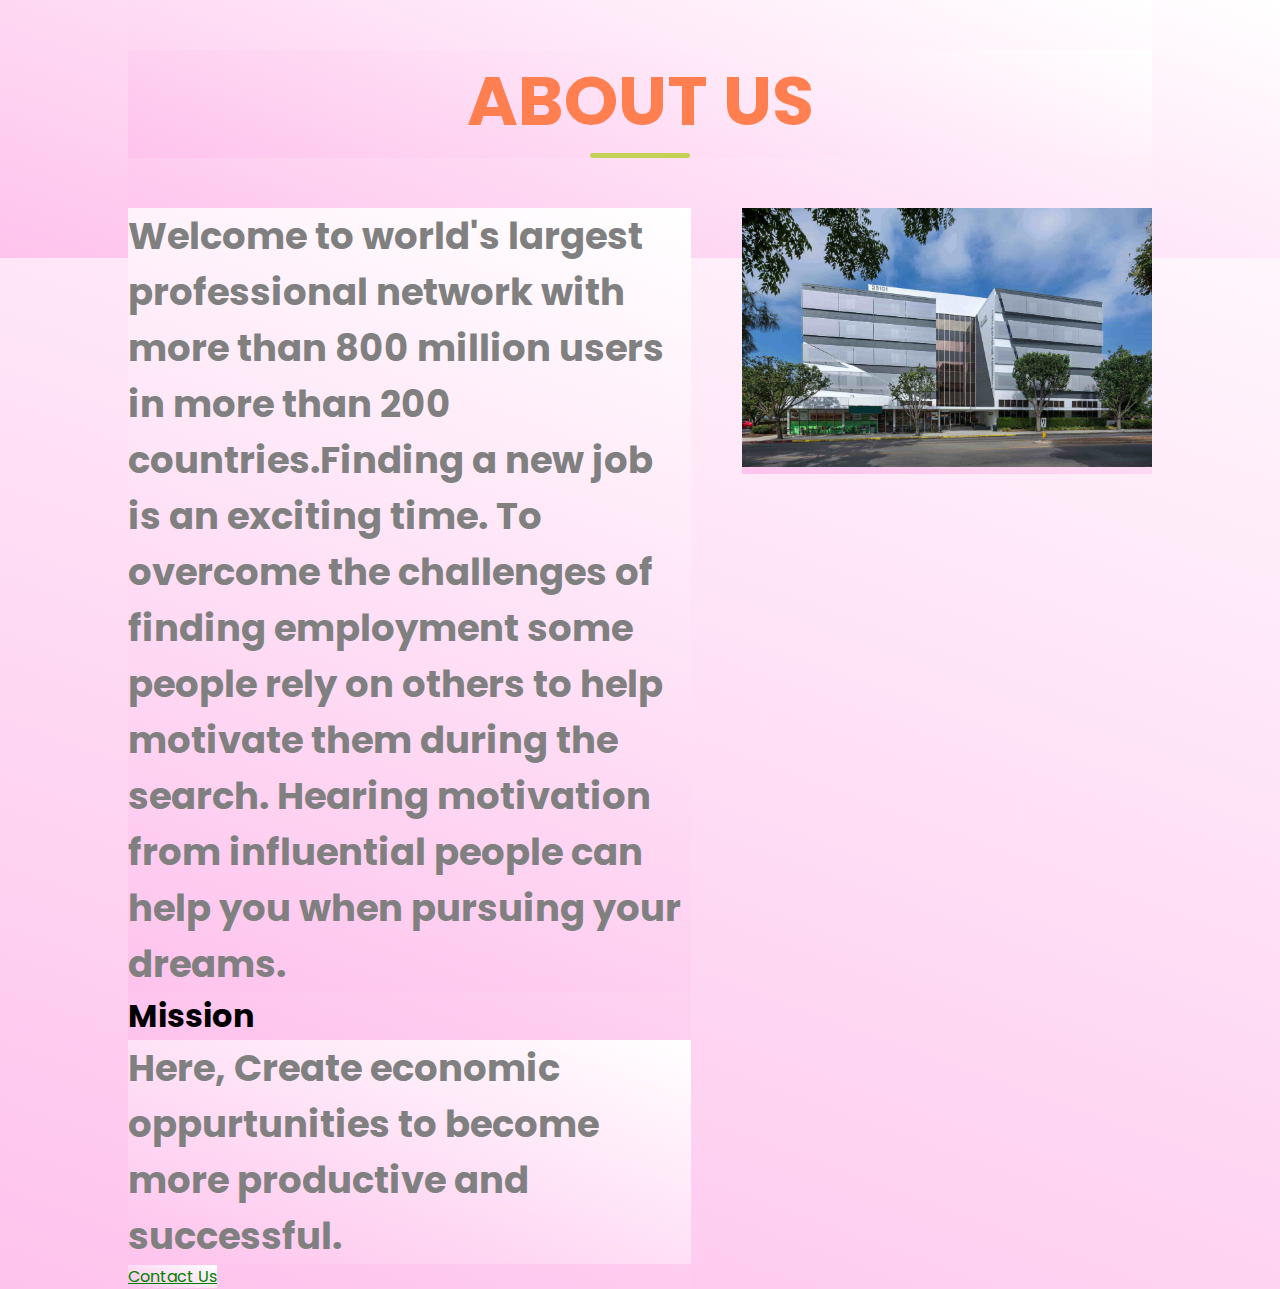
<file: about.html>
<!DOCTYPE html>
<html lang="en">
<head>
    <meta charset="UTF-8">
    <meta http-equiv="X-UA-Compatible" content="IE=edge">
    <meta name="viewport" content="width=device-width, initial-scale=1.0">
    <title>About Us section</title>
    <link href="https://unpkg.com/aos@2.3.1/dist/aos.css" rel="stylesheet">

    <script src="https://unpkg.com/aos@2.3.1/dist/aos.js"></script>  
    <link href="https://cdn.jsdelivr.net/npm/bootstrap@5.0.2/dist/css/bootstrap.min.css" rel="stylesheet" integrity="sha384-EVSTQN3/azprG1Anm3QDgpJLIm9Nao0Yz1ztcQTwFspd3yD65VohhpuuCOmLASjC" crossorigin="anonymous">
    <script src="https://cdn.jsdelivr.net/npm/bootstrap@5.0.2/dist/js/bootstrap.bundle.min.js" integrity="sha384-MrcW6ZMFYlzcLA8Nl+NtUVF0sA7MsXsP1UyJoMp4YLEuNSfAP+JcXn/tWtIaxVXM" crossorigin="anonymous"></script>
    <script>
        AOS.init();
      </script>
    <link rel="stylesheet" type="text/css" href="aboutCss.css">
</head>
<body>

    <div class="section">
        <div class="container">
            <div class="title">
                <h1>About Us</h1>  
            </div>
            <div class="content">
                <div class="article">
                    <h3>Welcome to world's largest professional network with more than 800 million users in more than 200 countries.Finding a new job is an exciting time. To overcome the challenges of finding employment some people rely on others to help motivate them during the search. Hearing motivation from influential people can help you when pursuing your dreams.</h3>
                    <br>
                    <br>
                    <h1>Mission</h1>
                    <h3>Here, Create economic oppurtunities to become more productive and successful.</h3>
                    <a  href="contact.html"> Contact Us</a>
                </div>
            </div>
            <div class="image-section">
                <img src="image-one.jpg">
            </div>
        </div>
    </div>    
</body>
</html>
</file>
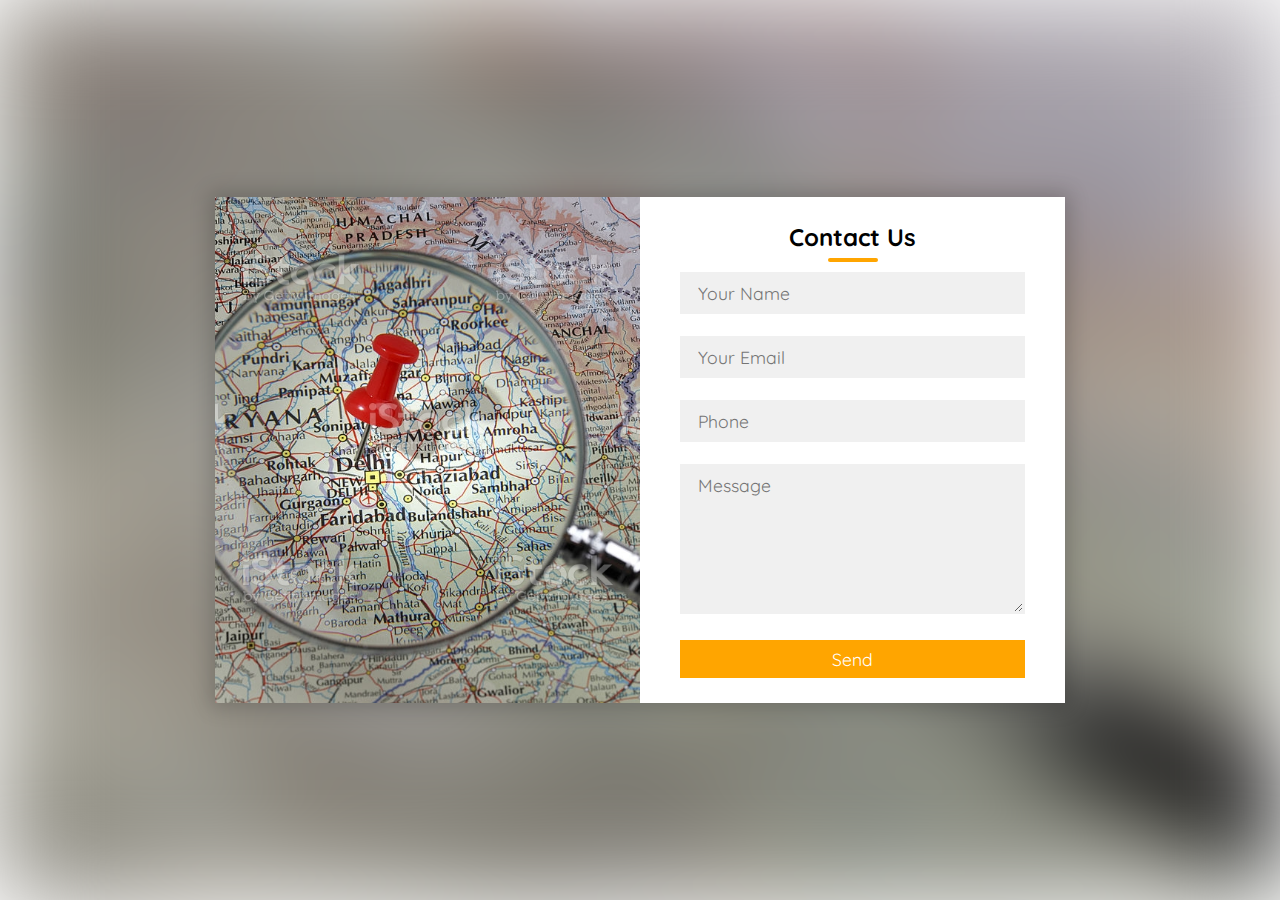
<file: contact.html>
<!DOCTYPE html>
<html>
<head>
	<title>Contact us</title>
	<link rel="stylesheet" type="text/css" href="contactCss.css">
	<link href="https://fonts.googleapis.com/css?family=Quicksand&display=swap" rel="stylesheet">
	<meta name="viewport" content="width=device-width,initial-scale=1.0,minimum-scale=1.0,maximum-scale=1.0">
</head>
<body>
	<div class="container">
		<div class="contact-box">
			<div class="left"></div>
			<div class="right">
				<h2>Contact Us</h2>
				<input type="text" class="field" placeholder="Your Name">
				<input type="text" class="field" placeholder="Your Email">
				<input type="text" class="field" placeholder="Phone">
				<textarea placeholder="Message" class="field"></textarea>
				<button class="btn">Send</button>
			</div>
		</div>
	</div>
</body>
</html>
</file>
<file: aboutCss.css>
@import url('https://fonts.googleapis.com/css2?family=Poppins:wght@200;300;400&display=swap');
*{
    margin: 0px;
    padding: 0px;
    box-sizing: border-box;
    font-family: 'Poppins',sans-serif;
    background: linear-gradient(20deg,#fec3ed,#fff);
}



#demo{
    margin: 200px;
}
.section{
    width: 100%;
}
.section .container  {
    width: 80%;
    display: block;
    margin: 0px auto;
    padding: 50px 0px;

}
.container .title {
    width: 100%;
    text-align: center;
    margin-bottom: 50px;
}
.container .title h1{
    text-transform: uppercase;
    font-size: 69px;
    color: coral;
}
.container .title h1::after{
    content: "";
    height: 5px;
    width: 100px;
    background-color: #c4d156;
    border-radius: 25px;
    display: block;
    margin: auto;
}
.content{
    float:left;
    width: 55%;
}
.image-section {
    float: right;
    width: 40%;
    
}
.image-section img{
    width: 100%;
    height: auto;
}
.content .article h3{
    color: grey;
    font-size: 37px;



}
 
h3{
    float: right;
}

/* unvisited link */
a:link {
    color: green;
  }
  
  /* visited link */
  a:visited {
    color: green;
  }
  
  /* mouse over link */
  a:hover {
    color: red;
  }
  
  /* selected link */
  a:active {
    color: yellow;
  }
</file>
<file: contactCss.css>
*{
	padding: 0;
	margin: 0;
	box-sizing: border-box;
	font-family: 'Quicksand', sans-serif;
}

body{
	height: 100vh;
	width: 100%;
}

.container{
	position: relative;
	width: 100%;
	height: 100%;
	display: flex;
	justify-content: center;
	align-items: center;
	padding: 20px 100px;
}

.container:after{
	content: '';
	position: absolute;
	width: 100%;
	height: 100%;
	left: 0;
	top: 0;
	background: url("image2.jpg") no-repeat center;
	background-size: cover;
	filter: blur(50px);
	z-index: -1;
}
.contact-box{
	max-width: 850px;
	display: grid;
	grid-template-columns: repeat(2, 1fr);
	justify-content: center;
	align-items: center;
	text-align: center;
	background-color: #fff;
	box-shadow: 0px 0px 19px 5px rgba(0,0,0,0.19);
}

.left{
	background: url("image2.jpg") no-repeat center;
	background-size: cover;
	height: 100%;
}

.right{
	padding: 25px 40px;
}

h2{
	position: relative;
	padding: 0 0 10px;
	margin-bottom: 10px;
}

h2:after{
	content: '';
    position: absolute;
    left: 50%;
    bottom: 0;
    transform: translateX(-50%);
    height: 4px;
    width: 50px;
    border-radius: 2px;
    background-color: orange;
}

.field{
	width: 100%;
	border: 2px solid rgba(0, 0, 0, 0);
	outline: none;
	background-color: rgba(230, 230, 230, 0.6);
	padding: 0.5rem 1rem;
	font-size: 1.1rem;
	margin-bottom: 22px;
	transition: .3s;
}

.field:hover{
	background-color: rgba(0, 0, 0, 0.1);
}

textarea{
	min-height: 150px;
}

.btn{
	width: 100%;
	padding: 0.5rem 1rem;
	background-color: orange;
	color: #fff;
	font-size: 1.1rem;
	border: none;
	outline: none;
	cursor: pointer;
	transition: .3s;
}

.btn:hover{
    background-color: green;
}

.field:focus{
    border: 2px solid rgba(30,85,250,0.47);
    background-color: #fff;
}

@media screen and (max-width: 880px){
	.contact-box{
		grid-template-columns: 1fr;
	}
	.left{
		height: 200px;
	}
}
</file>
